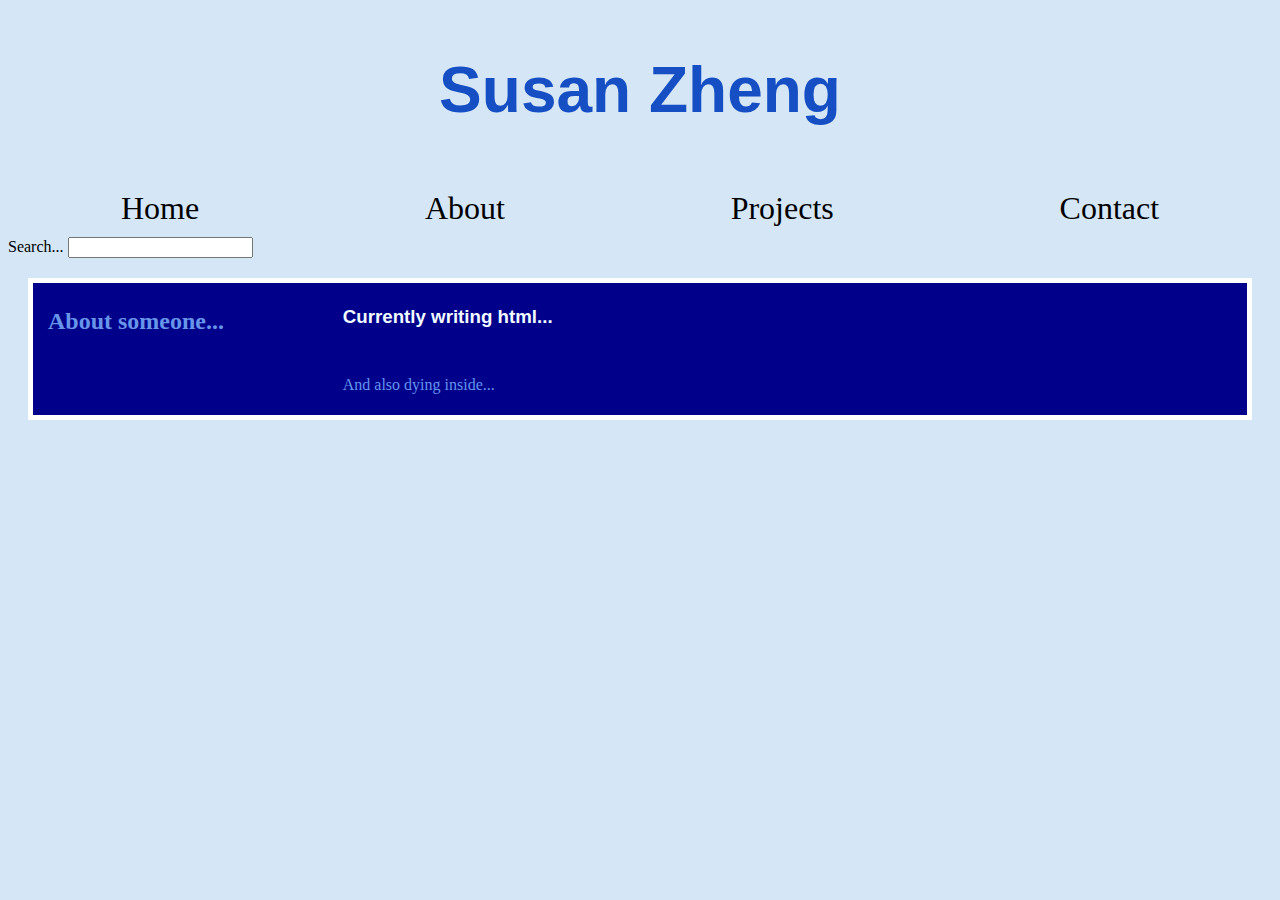
<file: new-ntml-css/about.html>
<!DOCTYPE html>
<html lang="en">

	<head>
		<link rel="stylesheet" type="text/css" href ="./styles.css">
    	<meta charset="UTF-8">
    	<meta http-equiv="X-UA-Compatible" content="IE=edge">
    	<meta name="viewport" content="width=device-width, initial-scale=1.0">
    	<title>About</title>
	</head>

	<body>
		<header>
			<h1 href="./index.html">Susan Zheng</a>
		</header>

		<nav>
			<ul>
				<li><a href="./index.html">Home</a></li>
				<li><a href="./about.html">About</a></li>
				<li><a href="./projects.html">Projects</a></li>
				<li><a href="./contact.html">Contact</a></li>
			</ul>
		</nav>

		<label for="site-search">Search...</label>
		<input type="search" id="site-search" name="search" aria-label="Search through site content">
	

		<div class="container">
            <div class="header"><h2>About someone...</h2></div>
            <div class="content"><h3>Currently writing html...</h3></div><br>
            <div class="content"><p>And also dying inside...</p></div>
			
        </div>

	</body>
</html>
</file>
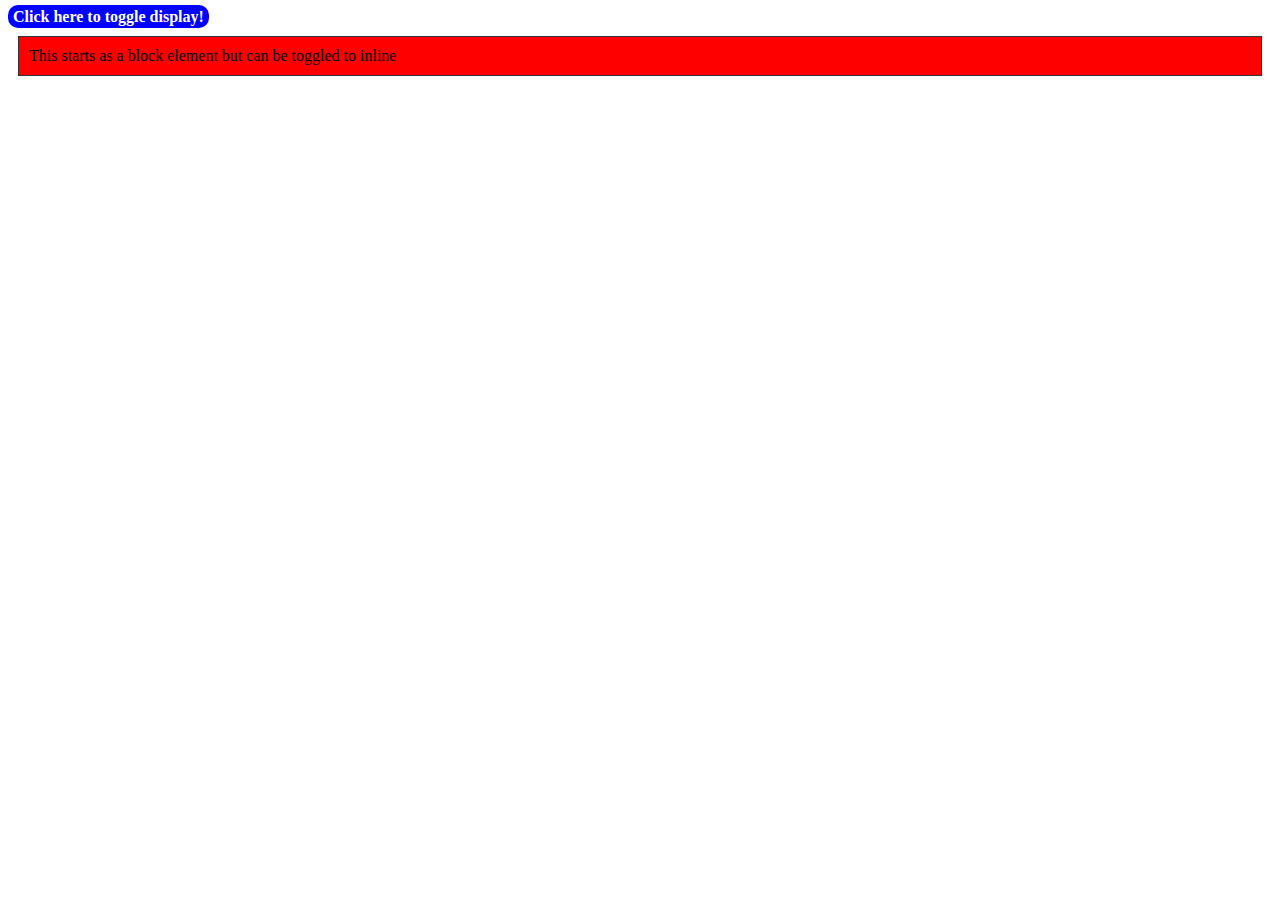
<file: new-ntml-css/display.html>
<!DOCTYPE html>
<html lang="en">
	<head>
		<meta charset="UTF-8" />
		<meta name="viewport" content="width=device-width, initial-scale=1.0" />
		<style>
			input[type='checkbox'] {
				display: none;
			}

			input[type='checkbox']:checked + .toggle-container {
				display: inline;
			}

			.toggle-container {
				display: block;
				background-color: red;
				margin: 10px;
				padding: 10px;
				border: 1px solid #333;
			}

			#displayToggleLabel {
				background-color: blue;
				color: white;
				font-weight: bold;
				padding: 3px 5px;
				border-radius: 10px;
			}
		</style>
		<title>Display Toggle</title>
	</head>
	<body>
		<label id="displayToggleLabel" for="displayToggle"
			>Click here to toggle display!</label
		>
		<input type="checkbox" id="displayToggle" />
		<div class="toggle-container">
			This starts as a block element but can be toggled to inline
		</div>
	</body>
</html>
</file>
<file: new-ntml-css/styles.css>
/* Your CSS styles here! */

body{
    background: rgb(213, 231, 247);
    text-align: left;
  }
  h1{
    color:rgb(21, 79, 195);
    padding:10px;
    text-align: center;
    font-size: 4rem;
    font-family: 'Lucida Sans', 'Lucida Sans Regular', 'Lucida Grande', 'Lucida Sans Unicode', Geneva, Verdana, sans-serif;
  }
  h2{
    color:rgb(103, 150, 232);
    font-family: 'Times New Roman', Times, serif;
    margin-left: 10px;

  }
  h3{
    color:rgb(242, 251, 255);
    font-family: 'Franklin Gothic Medium', 'Arial Narrow', Arial, sans-serif;
  }
  
  p{
    color: cornflowerblue;
    font-family: 'Times New Roman', Times, serif;
    font-size: 1rem;
  }
  nav ul{
    list-style-type: none;
    padding:0;
    margin:0;
    display:flex;
    justify-content: space-around;
    font-size: 2rem;

  }

  nav ul li a {
    display: block;
    padding: 10px 20px; 
    text-decoration: none; 
    color: #000;  
    
}

nav ul li a:hover {
    color: #fff; /* Change text color on hover */
}

.container{
  display:grid;
  grid-template-areas: "header header" "menu content";
  grid-template-columns: 1fr 3fr;
  gap:5px;
  background-color: darkblue;
  padding: 5px;
  margin: 20px;
  border: 5px solid white;
}
container > div.header{
  color: white;
  text-align: center;
}
</file>
